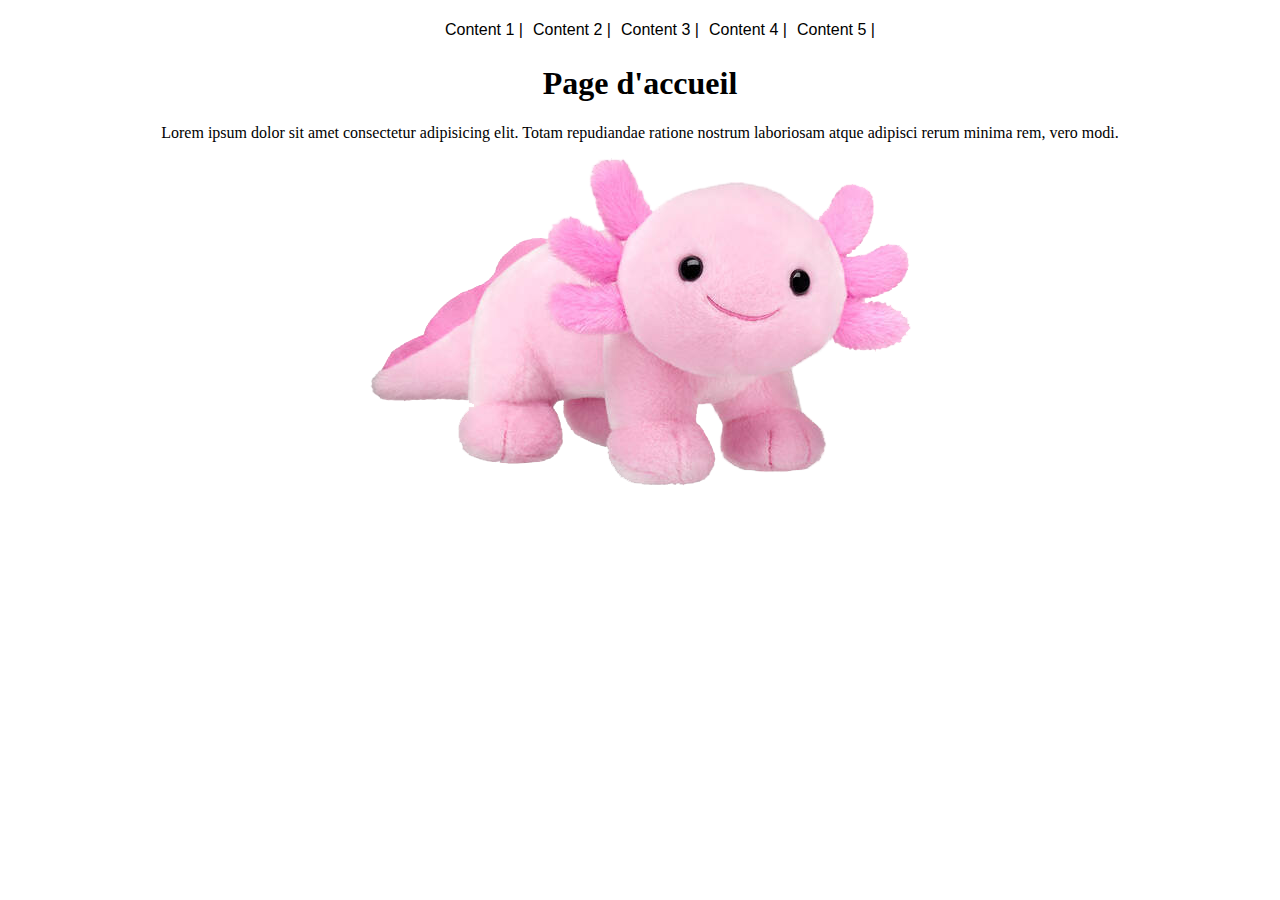
<file: index.html>
<!DOCTYPE html>
<html lang="en">
<head>
    <meta charset="UTF-8">
    <meta http-equiv="X-UA-Compatible" content="IE=edge">
    <meta name="viewport" content="width=device-width, initial-scale=1.0">
    <link rel="stylesheet" href="style/style.css">
    <title>JE NE SAIS PAS</title>
</head>
<body>
    <nav class="nav">
        <ul>
            <li><a href="#">content 1</a></li>
            <li><a href="#">content 2</a></li>
            <li><a href="#">content 3</a></li>
            <li><a href="#">content 4</a></li>
            <li><a href="#">content 5</a></li>
        </ul>
        <main>
            <section class="presentation">
                <h1>Page d'accueil</h1>
                <div class="content">
                    <p>Lorem ipsum dolor sit amet consectetur adipisicing elit. Totam repudiandae ratione nostrum laboriosam atque adipisci rerum minima rem, vero modi.</p>
                    <img src="img/axo.png" alt="">
                </div>
            </section>
        </main>
    </nav>
</body>
</html>
</file>
<file: style/style.css>
.nav > ul{
    display: flex;
    justify-content: center;
}

.nav ul li{
    padding: 5px;
    list-style: none;
}

.nav li a{
    text-decoration: none;
    font-family: 'Segoe UI', Tahoma, Geneva, Verdana, sans-serif;
    color: black;
    text-transform: capitalize;
}

.nav li a:after{
    content: " | ";
}

.nav li a:hover{
    text-decoration: underline;
    font-weight: bold;
}

/* Presentation */

.presentation{
    text-align: center;
}
</file>
